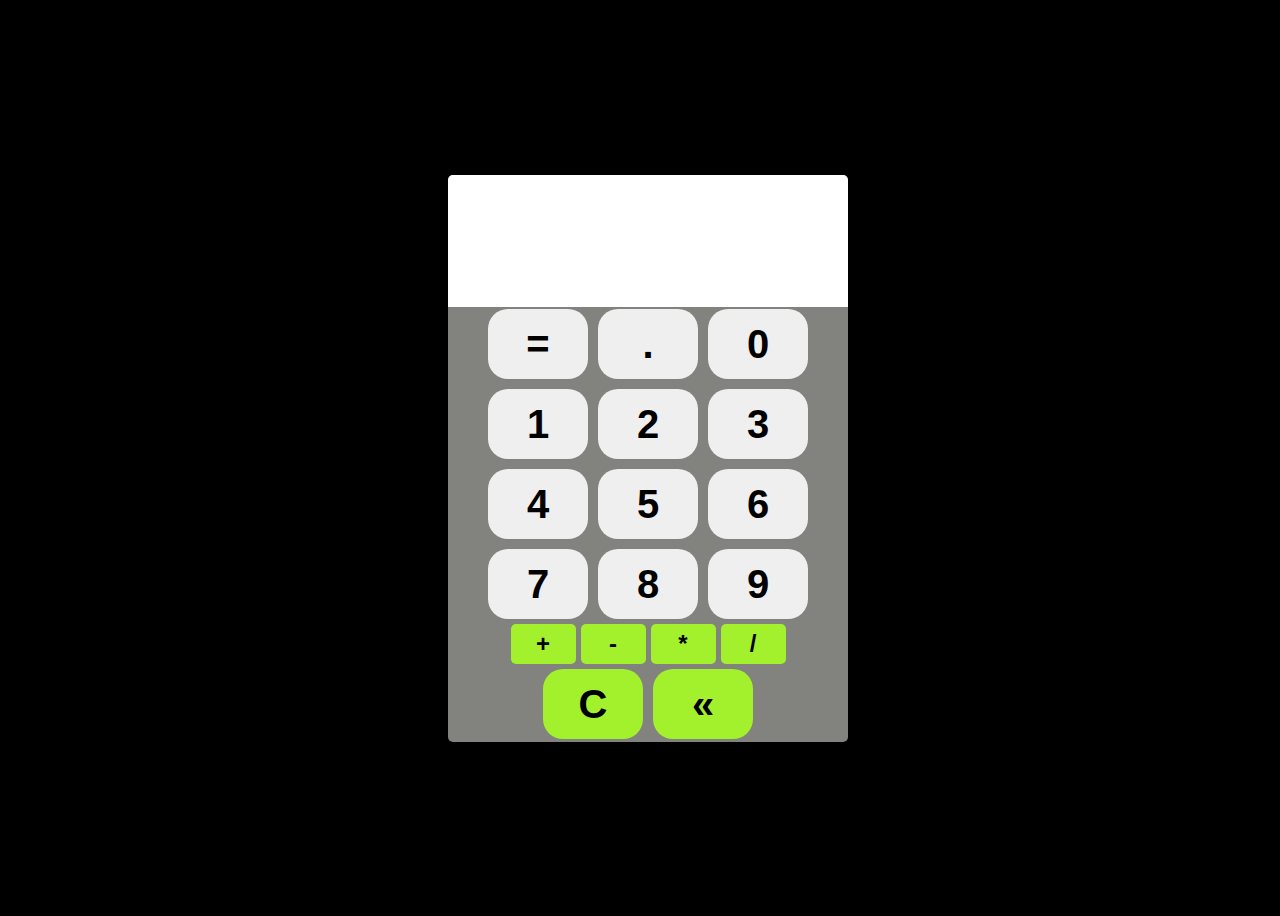
<file: Js-1/Calculator/index.html>
<!DOCTYPE html>
<html>
    <head>
        <meta charset="utf-8">
        <meta http-equiv="X-UA-Compatible" content="IE=edge">
        <title></title>
        <meta name="description" content="">
        <meta name="viewport" content="width=device-width, initial-scale=1">
        <link rel="stylesheet" href="style.css">
    </head>
    <body>
        <div id="calculator">
            <input id="display" readonly>
            <div id="keys">
                <div id="input"> 
                    <button onclick="calculate()">=</button>
                    <button onclick="displayInput('.')">.</button>
                    <button onclick="displayInput('0')">0</button>
                    <button onclick="displayInput('1')">1</button>
                    <button onclick="displayInput('2')">2</button>
                    <button onclick="displayInput('3')">3</button>
                    <button onclick="displayInput('4')">4</button>
                    <button onclick="displayInput('5')">5</button>
                    <button onclick="displayInput('6')">6</button>
                    <button onclick="displayInput('7')">7</button>
                    <button onclick="displayInput('8')">8</button>
                    <button onclick="displayInput('9')">9</button>
                </div>
                <div id="operators">
                    <button onclick="displayInput('+')">+</button>
                    <button onclick="displayInput('+')">-</button>
                    <button onclick="displayInput('+')">*</button>
                    <button onclick="displayInput('+')">/</button>
                </div>
                <div id="support">
                    <button onclick="clearDisplay()">C</button>
                    <button onclick="clearPrevious()">&laquo;</button>
                </div>
            </div>
        </div>
        
        <script src="script.js" async defer></script>
    </body>
</html>
</file>
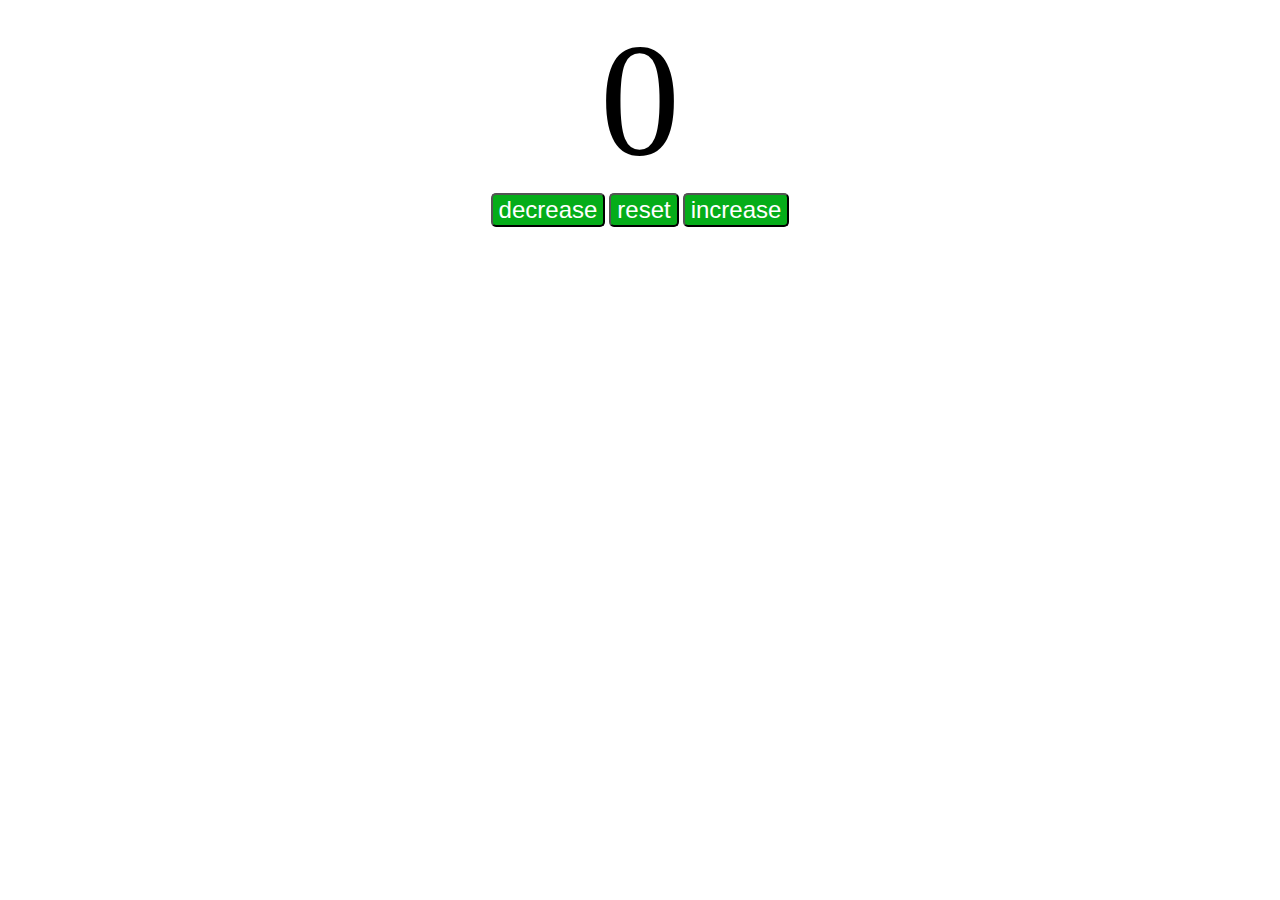
<file: Js-1/Counter js/index.html>
<!DOCTYPE html>
<html>
    <head>
        <meta charset="utf-8">
        <meta http-equiv="X-UA-Compatible" content="IE=edge">
        <title></title>
        <meta name="description" content="">
        <meta name="viewport" content="width=device-width, initial-scale=1">
        <link rel="stylesheet" href="style.css">
    </head>
    <body>
        <div id="container">
            <span id="countLabel">0</span>
            <div>
                <button id="decreaseBtn">decrease</button>
                <button id="resetBtn">reset</button>
                <button id="increaseBtn">increase</button>
            </div>
        </div>
        <script src="index.js" async defer></script>
    </body>
</html>
</file>
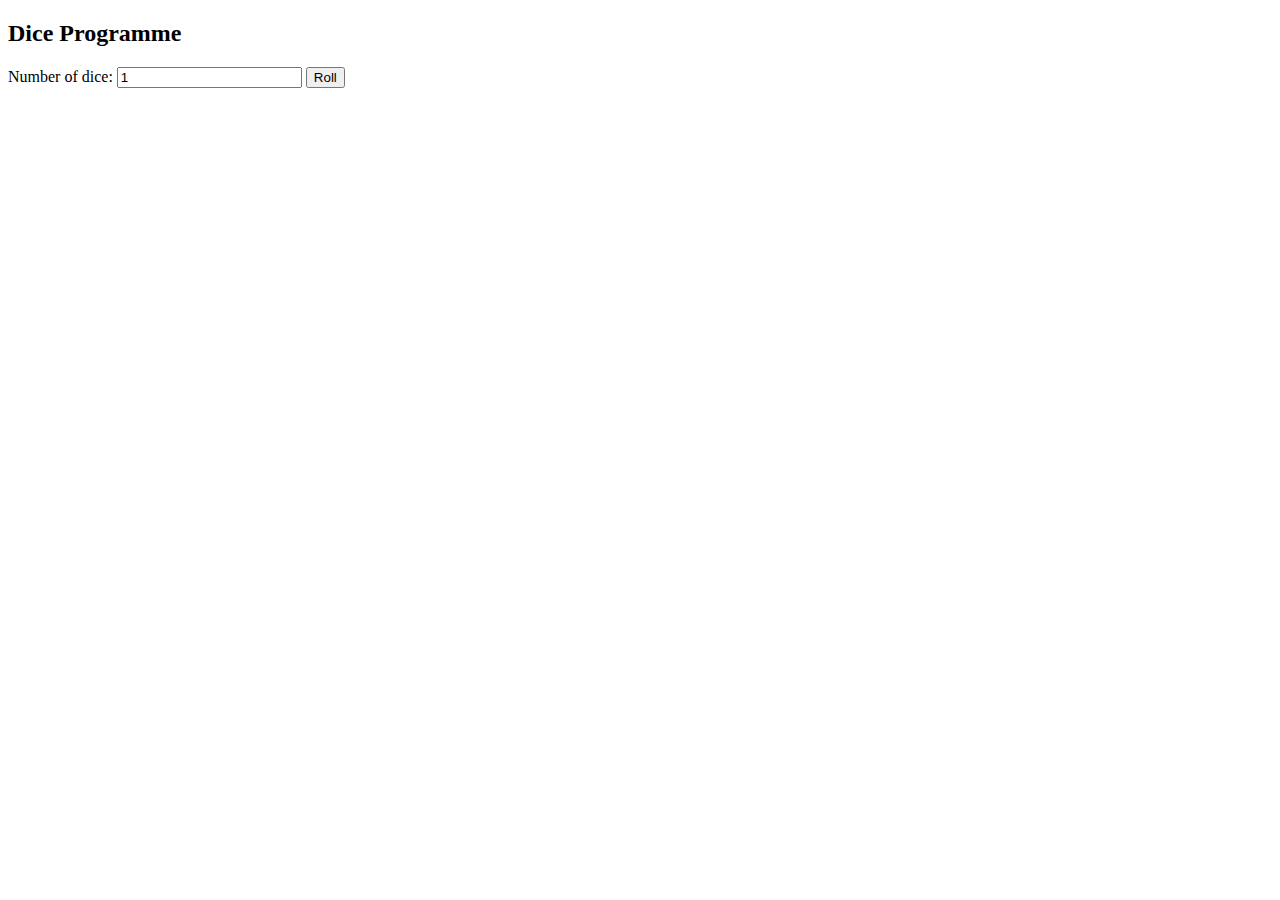
<file: Js-1/Dice/index.html>
<!DOCTYPE html>
<html>
    <head>
        <meta charset="utf-8">
        <meta http-equiv="X-UA-Compatible" content="IE=edge">
        <title></title>
        <meta name="description" content="">
        <meta name="viewport" content="width=device-width, initial-scale=1">
        <link rel="stylesheet" href="style.css">
    </head>
    <body>
        <div class="container">
            <h2>Dice Programme</h2>
            <label for="diceNumber">Number of dice:</label>
            <input type="number" id="diceNumber"  value="1" min="1">
            <button type="button" onclick="roll()">Roll</button>
            <p id="resultNumber"></p>
            <div id="resultImage"></div>
        </div>
        
        <script src="script.js" async defer></script>
    </body>
</html>
</file>
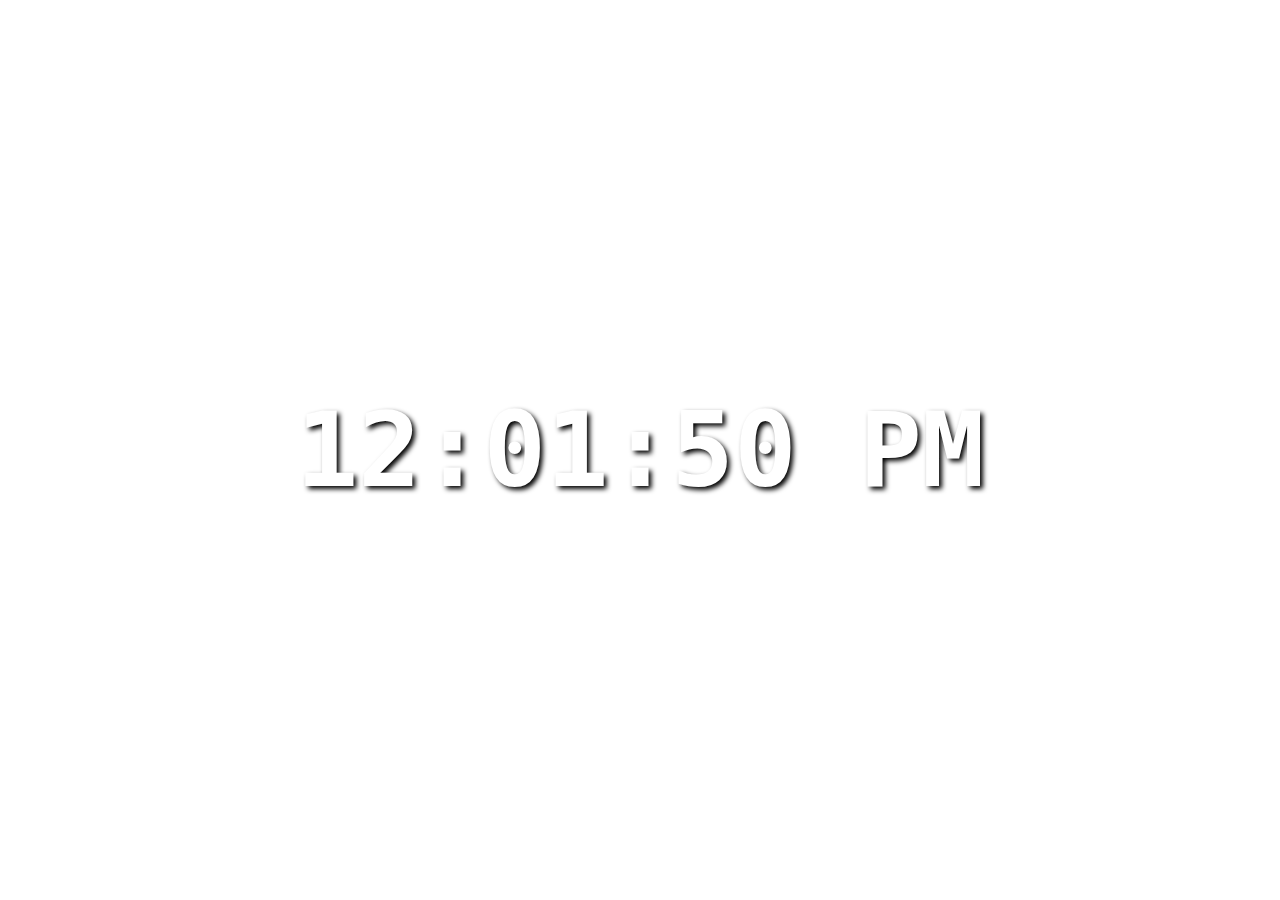
<file: Js-1/digital clock/index.html>
<!DOCTYPE html>
<html>
    <head>
        <meta charset="utf-8">
        <meta http-equiv="X-UA-Compatible" content="IE=edge">
        <title></title>
        <meta name="description" content="">
        <meta name="viewport" content="width=device-width, initial-scale=1">
        <link rel="stylesheet" href="style.css">
    </head>
    <body>
        <div id="container">
            <div id="clock">00:00:00</div>
        </div>
        
        <script src="script.js" async defer></script>
    </body>
</html>
</file>
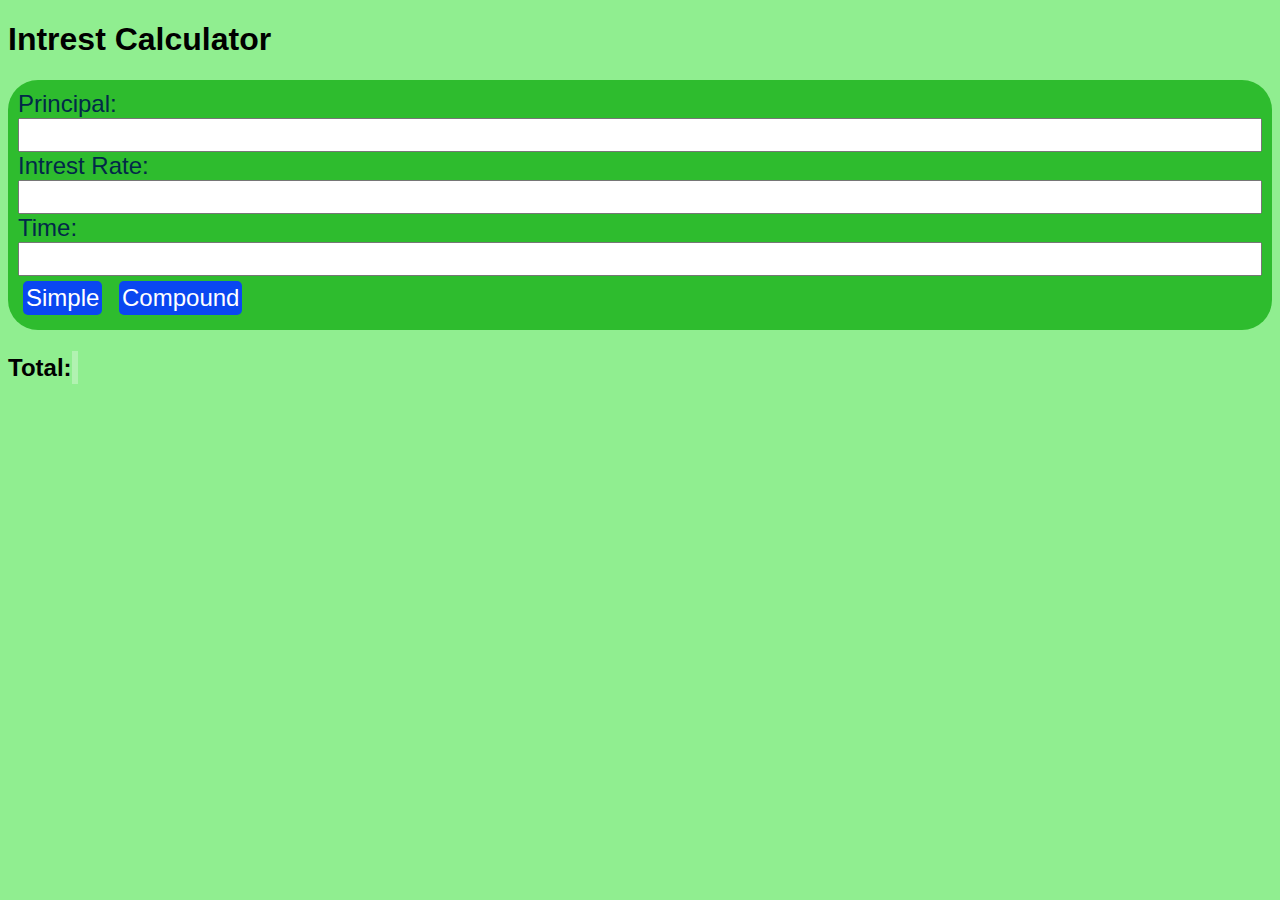
<file: Js-1/Intrest calculator/index.html>
<!DOCTYPE html>

<html>
    <head>
        <meta charset="utf-8">
        <meta http-equiv="X-UA-Compatible" content="IE=edge">
        <title></title>
        <meta name="description" content="">
        <meta name="viewport" content="width=device-width, initial-scale=1">
        <link rel="stylesheet" href="style.css">
    </head>
    <body>
        <h1>Intrest Calculator</h1>
        <form>
            <label for="principal">Principal:</label>
            <input type="number" id="principal">

            <label for="rate">Intrest Rate:</label>
            <input type="number" id="rate">

            <label for="time">Time:</label>
            <input type="number" id="time">

            <div>
                <button type="button" onclick="simple()">Simple</button>
                <button type="button" onclick="compound()">Compound</button>
            </div>
            
        </form>
        <p>Total: <span id="result"></span></p>

        <script src="script.js" async defer></script>
    </body>
</html>
</file>
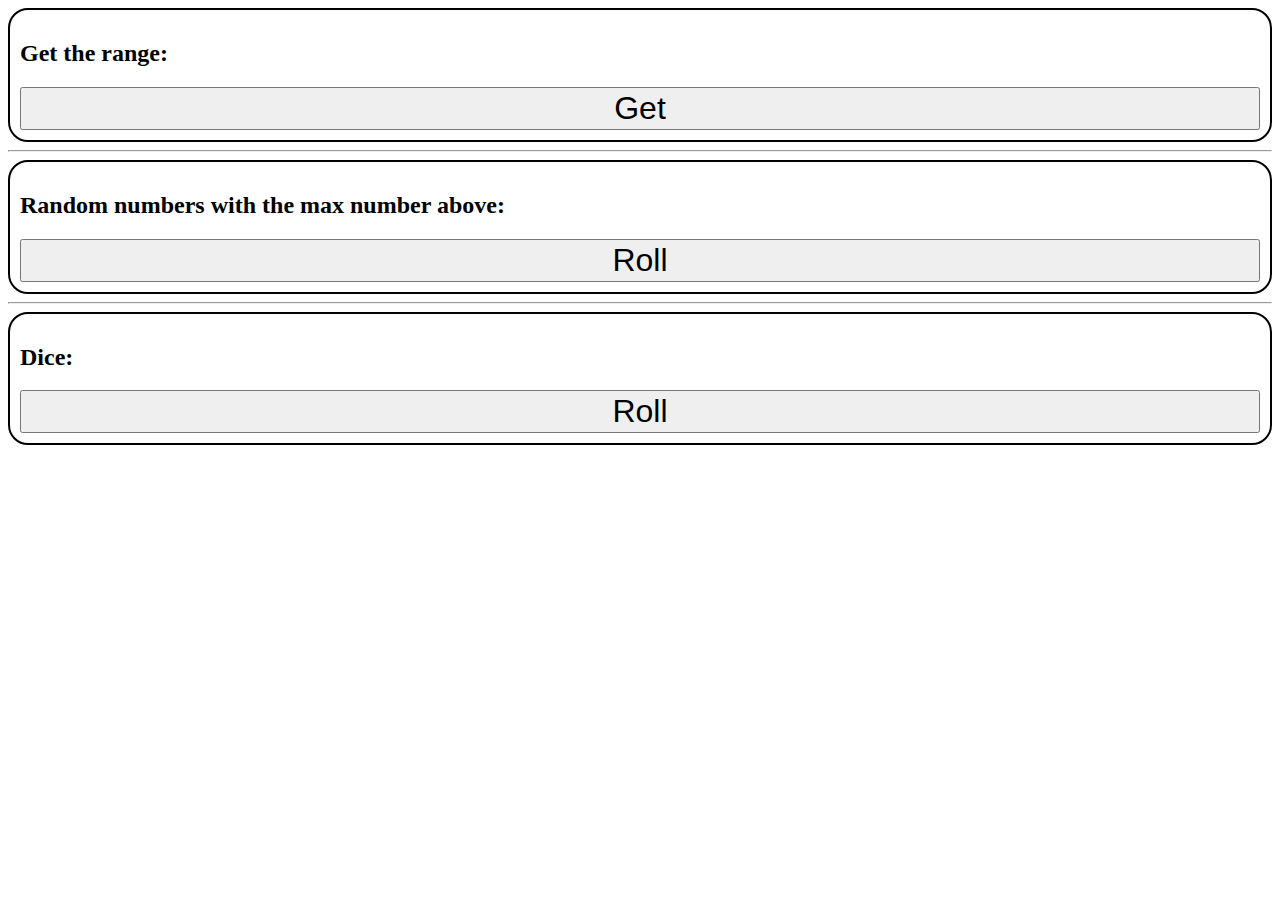
<file: Js-1/Random number and Dice/index.html>
<!DOCTYPE html>
<html>
    <head>
        <meta charset="utf-8">
        <meta http-equiv="X-UA-Compatible" content="IE=edge">
        <title></title>
        <meta name="description" content="">
        <meta name="viewport" content="width=device-width, initial-scale=1">
        <link rel="stylesheet" href="style.css">
    </head>
    <body>
        <div id="genarateRange">
            <h2>Get the range:</h2>
            <button id="rangeBtn">Get</button>
            <label for="" id="rangeLabel"></label>
        </div>
        <hr>
        <div id="randomNumber">
            <h2>Random numbers with the max number above:</h2>
            <button id="randomBtn">Roll</button>
            <label for="" id="randomLabel1"></label>
            <label for="" id="randomLabel2"></label>
            <label for="" id="randomLabel3"></label>
        </div>
        <hr>
        <div id="randomDice">
            <h2>Dice:</h2>
            <button id="diceBtn">Roll</button>
            <label for="" id="diceLabel1"></label>
            <label for="" id="diceLabel2"></label>
            <label for="" id="diceLabel3"></label>
        </div>
        
        <script src="script.js" async defer></script>
    </body>
</html>
</file>
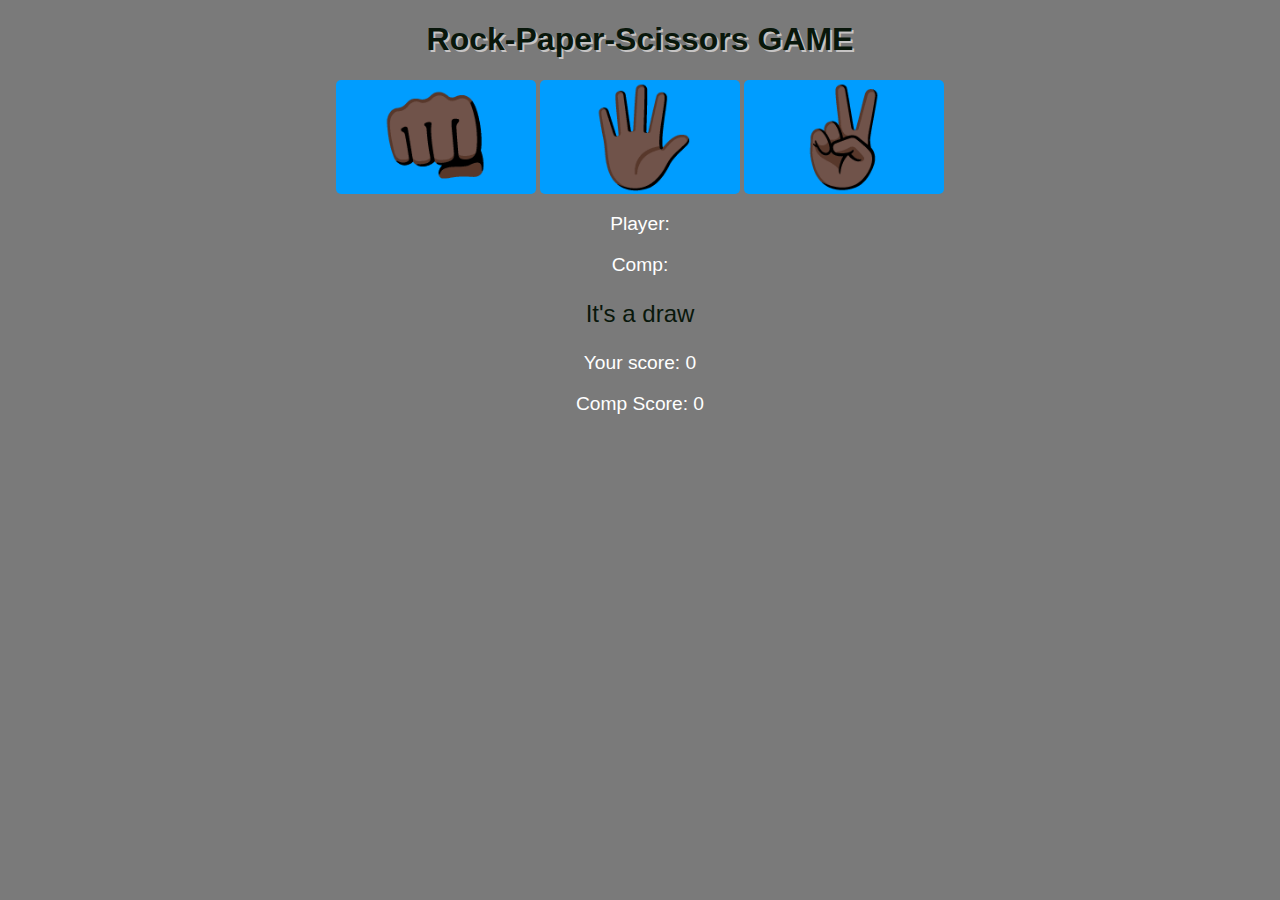
<file: Js-1/Rock-Paper-Scissors/index.html>
<!DOCTYPE html>
<html>
    <head>
        <meta charset="utf-8">
        <meta http-equiv="X-UA-Compatible" content="IE=edge">
        <title></title>
        <meta name="description" content="">
        <meta name="viewport" content="width=device-width, initial-scale=1">
        <link rel="stylesheet" href="style.css">
    </head>
    <body>
        <h1>Rock-Paper-Scissors GAME</h1>

        <div class="container">
            <button id="emoji" onclick="gameOn('Rock')">👊🏿</button>
            <button id="emoji" onclick="gameOn('Paper')">🖐🏿</button>
            <button id="emoji" onclick="gameOn('Scissors')">✌🏿</button>
        </div>
        <div>
            <p id="player1" class="player">Player:</p>
            <p id="player2" class="player">Comp:</p>
            <p id="result">It's a draw</p>
        </div>
        <p id="me" class="player">Your score: <span id="playerScore">0</span></p>
        <p id="comp" class="player">Comp Score: <span id="computerScore">0</span></p>

        
        <script src="script.js" async defer></script>
    </body>
</html>
</file>
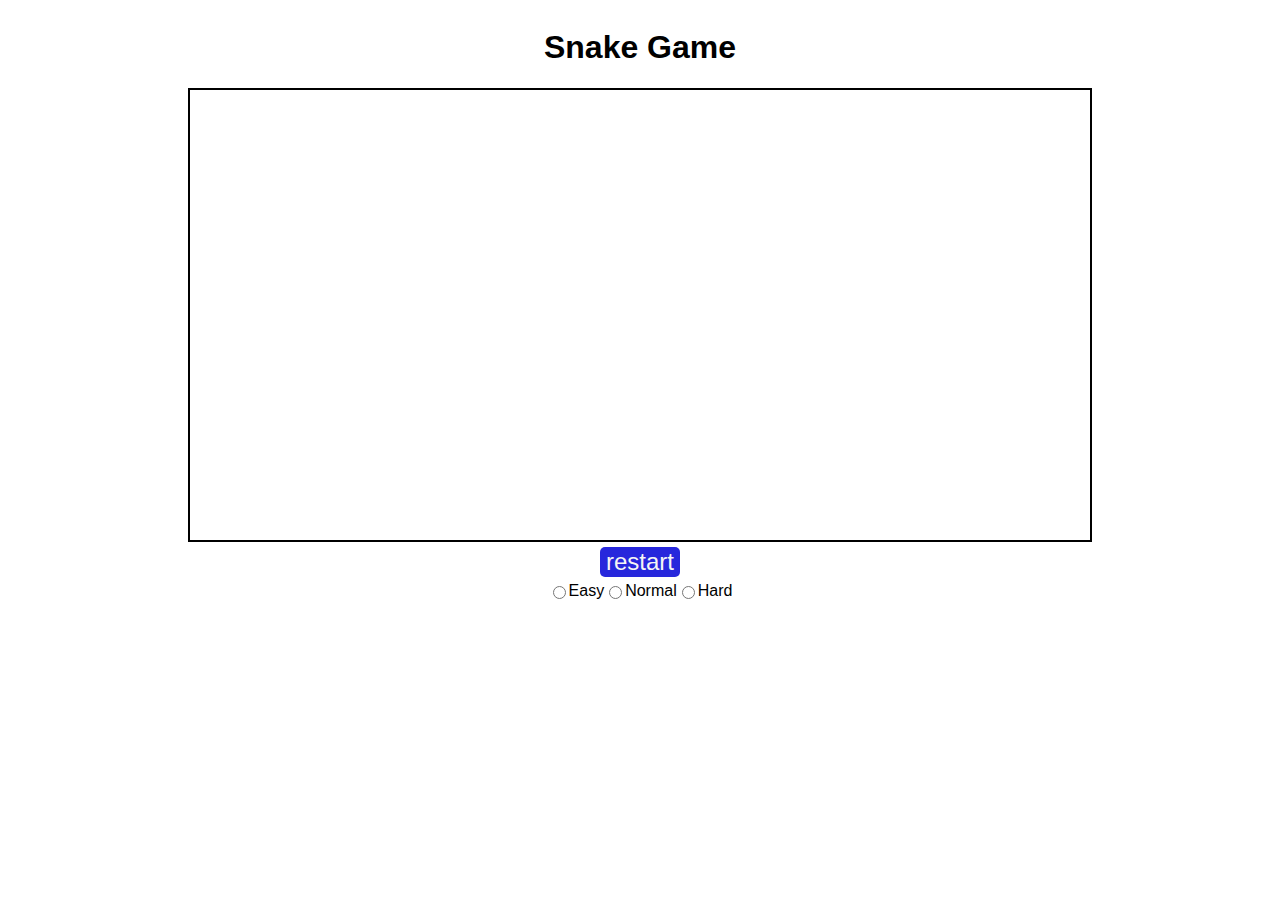
<file: Js-1/Snake xenzia/index.html>
<html lang="en">
<head>
    <meta charset="UTF-8">
    <meta name="viewport" content="width=device-width, initial-scale=1.0">
    <title>Snake Game</title>
    <link rel="stylesheet" href="style.css">
</head>
<body>
    <h1>Snake Game</h1>
   <canvas id="canvas"></canvas> 
   <span id="points" style="font-size: large;"></span>
   <span id="message"></span>
   <button id="btn">restart</button>
   <div style="display: flex;">
    <input id="easy" type="radio" name="level">Easy
    <input id="normal" type="radio" name="level">Normal
    <input id="hard" type="radio" name="level">Hard
   </div>
   <script src="script.js" async defer></script>
</body>
</html>
</file>
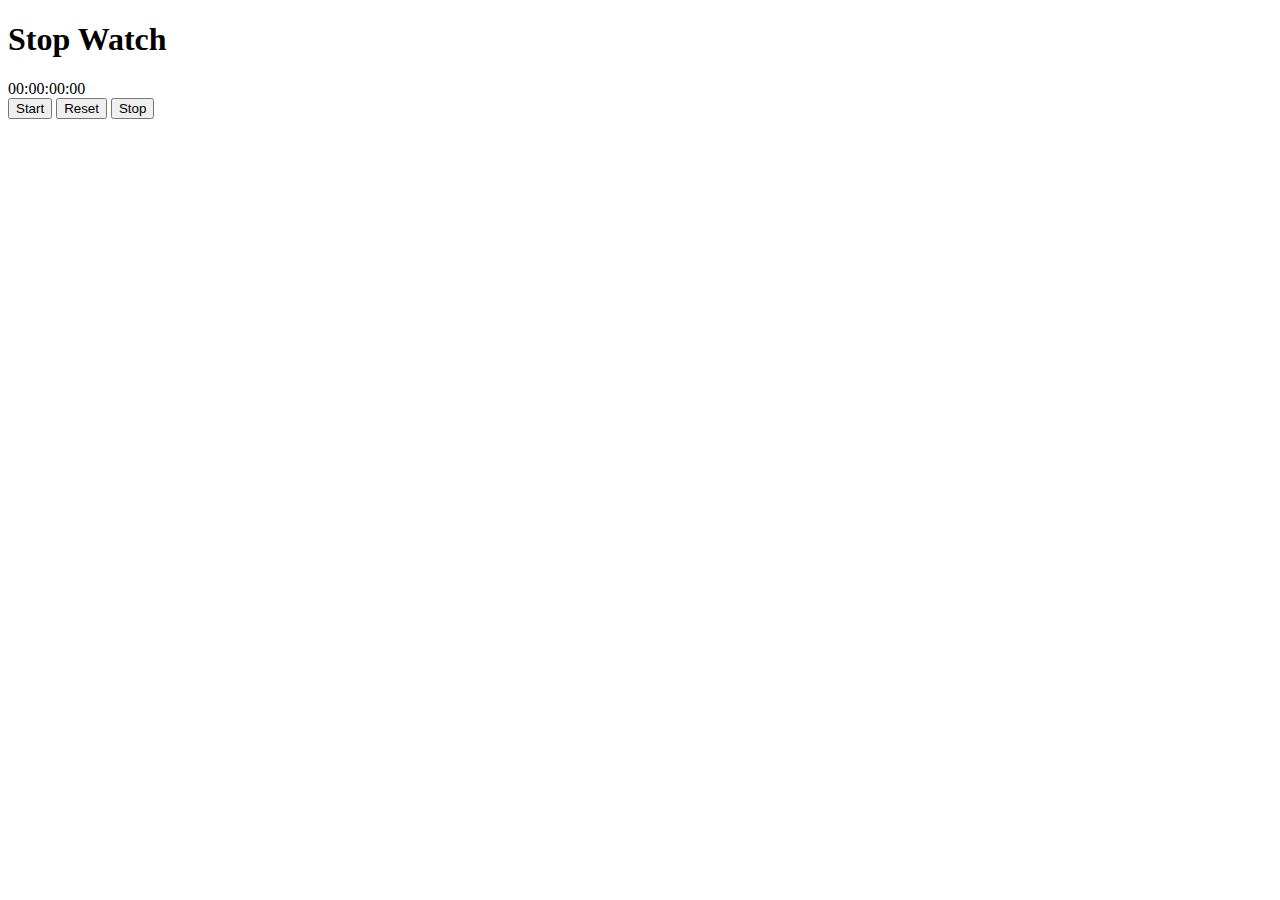
<file: Js-1/Stopwatch/index.html>
<!DOCTYPE html>

<html>
    <head>
        <meta charset="utf-8">
        <meta http-equiv="X-UA-Compatible" content="IE=edge">
        <title></title>
        <meta name="description" content="">
        <meta name="viewport" content="width=device-width, initial-scale=1">
        <link rel="stylesheet" href="">
    </head>
    <body>
        <h1>Stop Watch</h1>
        <div id="container">
            <div id="display">00:00:00:00</div>
            <div id="btn-group">
                <button id="start" onclick="start()"> Start </button>
                <button id="reset" onclick="reset()"> Reset </button>
                <button id="stop" onclick="stop()"> Stop </button>
            </div>
        </div>
        
        <script src="script.js" async defer></script>
    </body>
</html>
</file>
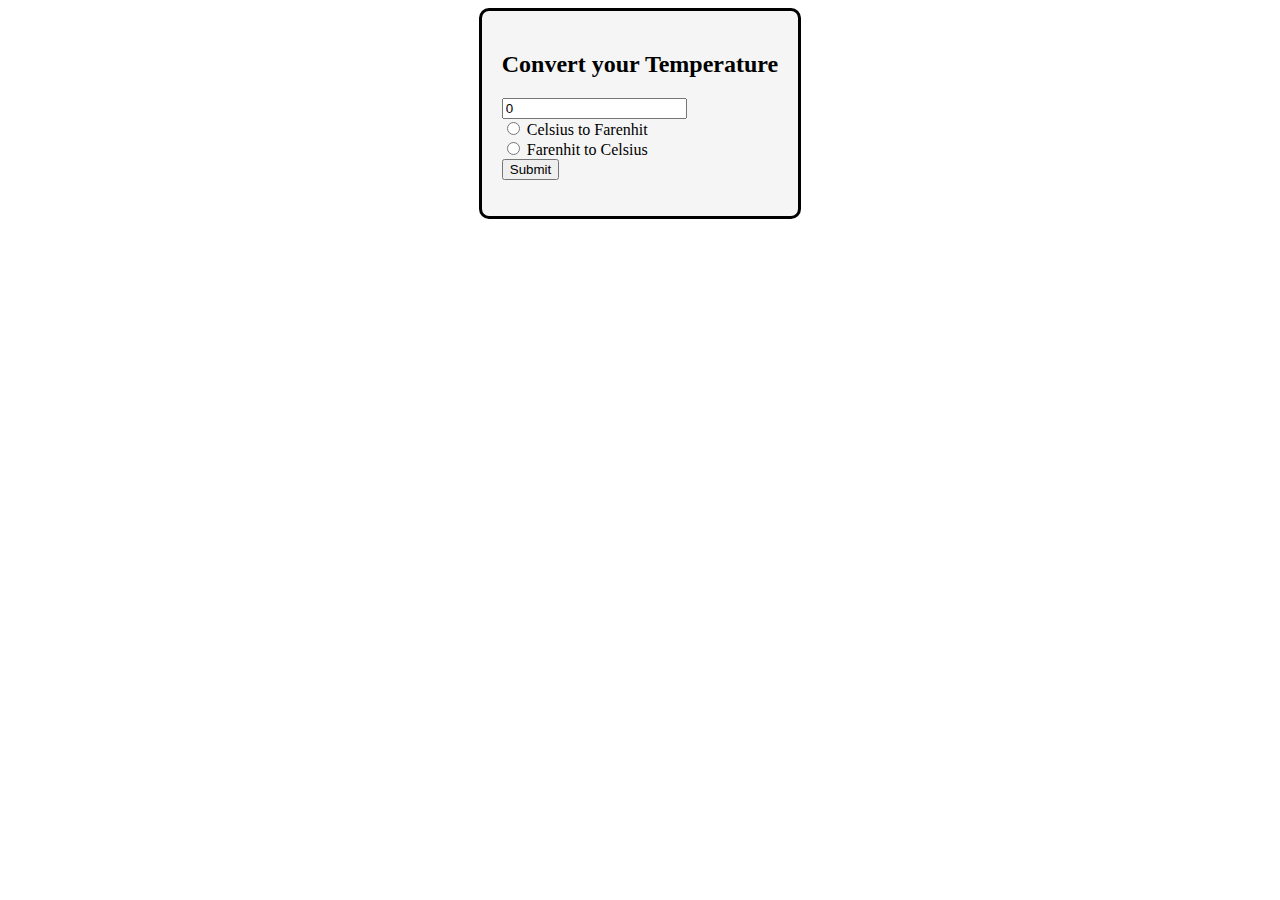
<file: Js-1/Temp converter/index.html>
<!DOCTYPE html>
<html>
    <head>
        <meta charset="utf-8">
        <meta http-equiv="X-UA-Compatible" content="IE=edge">
        <title></title>
        <meta name="description" content="">
        <meta name="viewport" content="width=device-width, initial-scale=1">
        <link rel="stylesheet" href="style.css">
    </head>
    <body>
        <form>
            <h2>Convert your Temperature</h2>
            <input type="number" id="inputTemp" value="0"><br>

            <input type="radio" name="unit" id="toFar">
            <label for="toFar">Celsius to Farenhit</label>
            <br>
            <input type="radio" name="unit" id="toCelsius">
            <label for="toCelsius">Farenhit to Celsius</label>
            <br>
            <button type="button" onclick="convert()">Submit</button>
            <p id="result"></p>
        </form>
        <script src="script.js" async defer></script>
    </body>
</html>
</file>
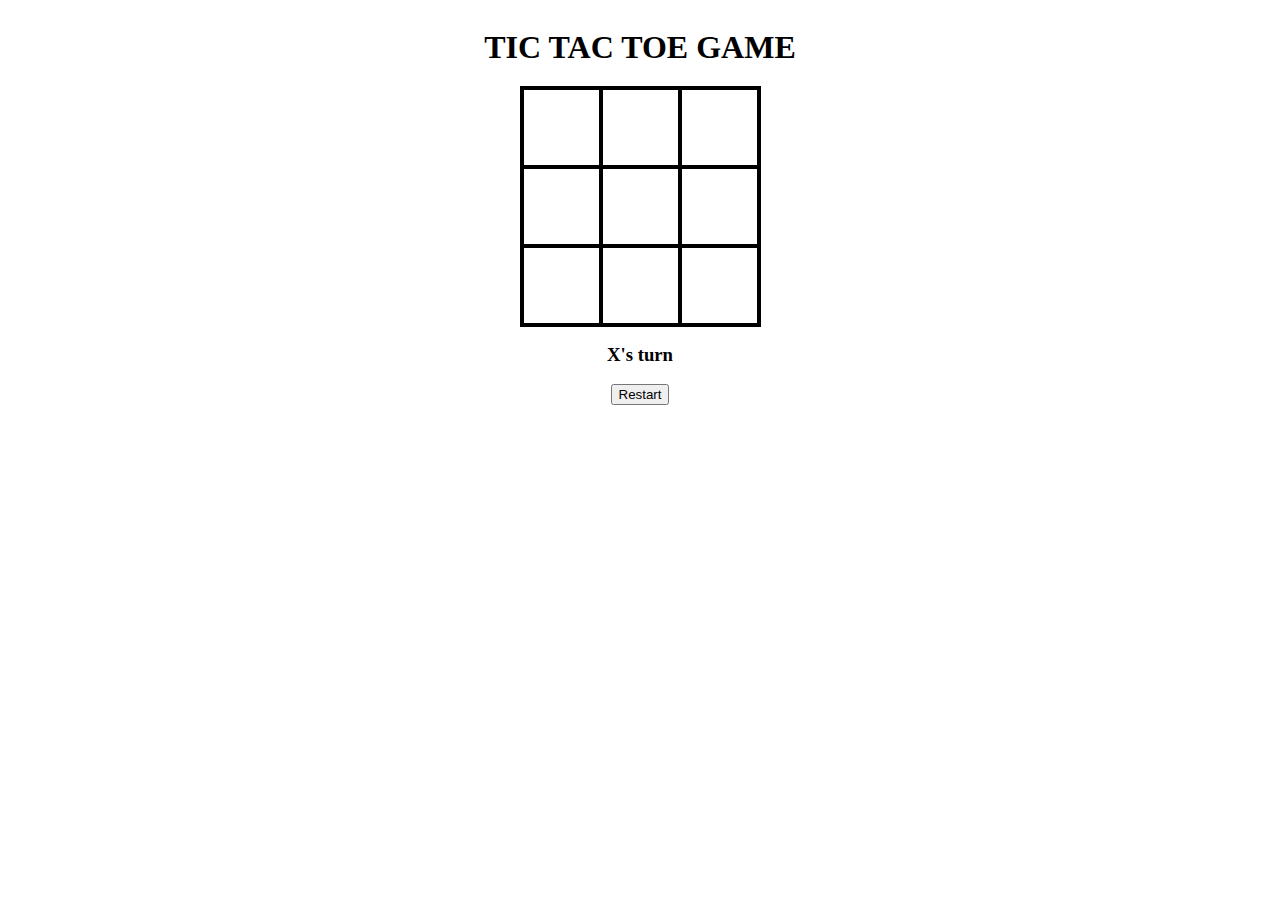
<file: Js-1/Tic-Tac-Toe js/index.html>
<!DOCTYPE html>
<html>
    <head>
        <meta charset="utf-8">
        <meta http-equiv="X-UA-Compatible" content="IE=edge">
        <title></title>
        <meta name="description" content="">
        <meta name="viewport" content="width=device-width, initial-scale=1">
        <link rel="stylesheet" href="style.css">
    </head>
    <body>
        <h1>TIC TAC TOE GAME</h1>
        <div id="cellContainer">
            <div class="cell" cellIndex="0"></div>
            <div class="cell" cellIndex="1"></div>
            <div class="cell" cellIndex="2"></div>
            <div class="cell" cellIndex="3"></div>
            <div class="cell" cellIndex="4"></div>
            <div class="cell" cellIndex="5"></div>
            <div class="cell" cellIndex="6"></div>
            <div class="cell" cellIndex="7"></div>
            <div class="cell" cellIndex="8"></div>
        </div>
        <h3 id="statusText"></h3>
        <button id="restart">Restart</button>
        <script src="index.js" async defer></script>
    </body>
</html>
</file>
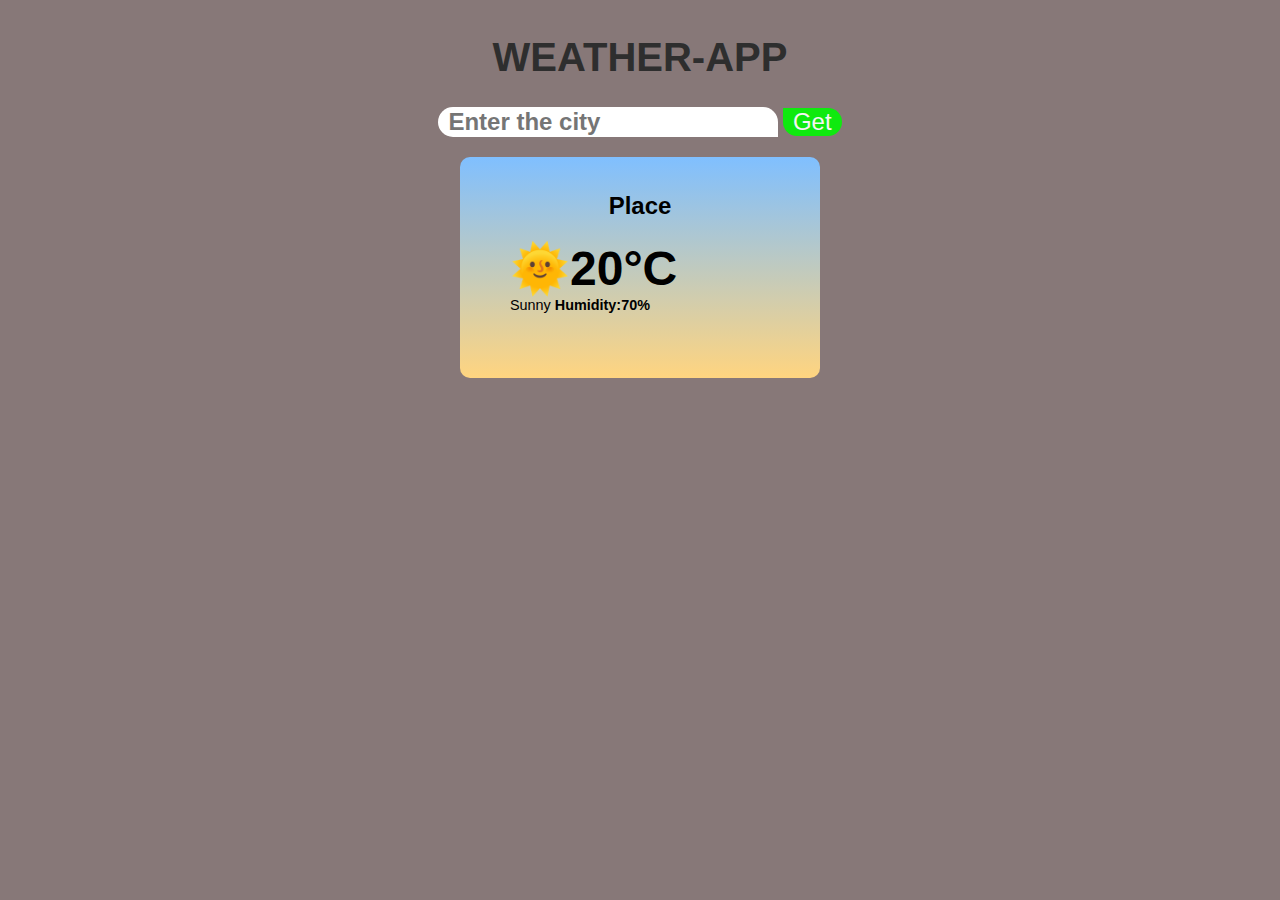
<file: Js-1/Weather App/index.html>
<!DOCTYPE html>
<html>
    <head>
        <meta charset="utf-8">
        <meta http-equiv="X-UA-Compatible" content="IE=edge">
        <title>Weather App</title>
        <meta name="description" content="">
        <meta name="viewport" content="width=device-width, initial-scale=1">
        <link rel="stylesheet" href="style.css">
    </head>
    <body>
        <h1>WEATHER-APP</h1>
        <form id="weatherForm">
            <input type="text" class="placeInput" placeholder="Enter the city">
            <button type="submit">Get</button>
        </form>

        <div class="card">
            <h2 class="placeDisplay">Place</h2>
            <div class="outer">
                <div class="start">
                    <p class="emojiTemp">
                        <span class='weatherEmoji'>🌞</span><span class="temperatureDisplay">20&deg;C</span>
                    </p>
                    <p class="humidName">
                        <span class="name">Sunny</span>
                        <span class="Humidity">Humidity:70%</span>
                    </p>
                </div>
            </div>
            
            
            <p id="error"></p>
        </div>
        
        <script src="script.js" async defer></script>
    </body>
</html>
</file>
<file: Js-1/Calculator/style.css>
body{
    height: 100vh;
    width: 100vw;
    display: flex;
    justify-content: center;
    align-items: center;
    background-color: rgb(0, 0, 0);
}
#calculator{
    background-color: rgb(130, 130, 127);
    border-radius: 5px;
    overflow: hidden;
    max-width: 400px;
}
#display{
    width: 98%;
    padding: 20px;
    font-size: 5rem;
    text-align: left;
    border: none;
}
#keys{
    display: flex;
    flex-direction: column;
    align-items: center;
    width: 100%;
}
button{
    font-size: 2.5em;
    border: none;
    border-radius: 20px;
    padding: 5px;
    width: 100px;
    height: 70px;
    font-weight: 600;
    cursor: pointer;
}
button:hover{
    color: white;
    background-color: rgb(2, 5, 30);
}
button:active{
    background-color: rgb(2, 5, 80);
}
#input{
    display: grid;
    grid-template-columns: repeat(3, 1fr);
    gap: 10px;
    margin: 2.5px;
}
#operators{
    margin: 2.5px;
    display: grid;
    grid-template-columns: repeat(4, 1fr);
    gap: 5px;
}
#operators button{
    font-size: 1.5em;
    width: 65px;
    height: 40px;
    border-radius: 5px;
    background-color: rgb(163, 241, 45);
}
#support{
    margin: 2.5px;
    display: grid;
    grid-template-columns: repeat(2, 1fr);
    gap: 10px;
}
#support button{
    background-color: rgb(163, 241, 45); 
}
</file>
<file: Js-1/Counter js/style.css>
#container{
    display: flex;
    flex-direction: column;
    align-items: center;
}
#countLabel{
    font-family:'Permanent Marker';
    font-size: 10em;
}
button{
    background-color: hsl(127, 94%, 35%);
    color: white;
    font-weight: 500;
    border-radius: 5px;
    cursor: pointer;
    transition: background-color 0.25s;
    font-size: 1.5em;
    padding: auto;
}
button:hover{
    background-color: hsl(214, 100%, 56%)
}
</file>
<file: Js-1/Dice/style.css>
#resultImage{
    display: flex;
    flex-wrap: wrap;
    background-color: rgb(186, 185, 185);
    width: fit-content;
}
#resultImage img{
    width: 50px;
    height: auto;
    margin: 5px;
    background-color: transparent;  
}
</file>
<file: Js-1/digital clock/style.css>
body{
    background-image: url(https://wallpaper.forfun.com/fetch/16/1649074ecd03634e05639d767e131258.jpeg?w=1470&r=0.5625);
    background-position: center;
    background-repeat: no-repeat;
    background-size: cover;
    background-attachment: fixed;
    margin: 0;
}
#container{
     display: flex;
    justify-content: center; 
    align-items: center;
    height: 100vh;
}
#clock{font-family: monospace;
    font-size: 6.5rem;
    font-weight: bold;
    text-align: center;
    color: white;
    backdrop-filter: blur(5px);
    background-color: hsla(0, 0%, 100%, 0.1);
    width: 100%;
    text-shadow: 3px 3px 5px hsl(0, 0%, 0%)
}
</file>
<file: Js-1/Intrest calculator/style.css>
body{
    font-family: Arial, Helvetica, sans-serif;
    background-color: lightgreen;
}
form{
    background-color: rgb(46, 188, 46);
    padding: 10px;
    border-radius: 30px;
    font-size: 1.5em;
    display: flex;
    flex-direction: column;
}
label{
    color: rgb(2, 41, 72);
    font-weight: 400;
}
input{
    font-size: 1.5rem;
}
button{
    font-size: 1.5rem;
    background-color: rgb(10, 71, 241);
    color: white;
    margin: 5px;
    padding: 3px;
    border: none;
    border-radius: 5px;
}
p{
    font-size: 1.5em;
    font-weight: 600;
}
#result{
    background-color: rgb(177, 242, 177); 
    padding: 3px;   
}
</file>
<file: Js-1/Random number and Dice/style.css>
body{
    font-family: 'Permanent Marker,Comic Sans',cursive;
}
div{
    border: 2px;
    border-color: black;
    border-style: solid;
    margin: auto;
    border-radius: 20px;
    padding: 10px;
    display: flex;
    flex-direction: column;
}
label{
    font-size: 3em;
}
button{
    font-size: 2em;
}
</file>
<file: Js-1/Rock-Paper-Scissors/style.css>
body{
    background-color: hsl(0, 0%, 48%);
    font-family: 'Franklin Gothic Medium', 'Arial Narrow', Arial, sans-serif;
    text-align: center;
    color: rgb(9, 23, 11);  
}
h1{
    text-shadow: 2px 2px #c6c4c4;
}
button{
    font-size: 6rem;
    background-color: rgb(0, 157, 255);
    border: none;
    border-radius: 5px;
    width: 200px;
    transition: background-color 0.5s ease;
}
button:hover{
    background-color: hsl(200, 100%, 70%); 
}
.player{
    font-size: 1.2em;
    color: white;
}
#result{
    font-size: 1.5em;
}
.win{
    color: lightgreen;
}
.lose{
    color: crimson;
}
</file>
<file: Js-1/Snake xenzia/style.css>
body{
    display: flex;
    flex-direction: column;
    align-items: center;
    font-family: 'Franklin Gothic Medium', 'Arial Narrow', Arial, sans-serif;
}
#canvas{
    width: 100vmin;
    border-color: black;
    border-width: 2px;
    border-style: solid;
}
button{
    border: none;
    background-color: rgb(39, 39, 220);
    font-size: 1.5rem;
    margin: 5px;
    border-radius: 5px;
    color: whitesmoke;
}
#easy{
    background-color: rgb(17, 105, 178);
}
#normal{
    background-color: rgb(20, 184, 20);
}
#hard{
    background-color: rgb(177, 33, 33);
}
</file>
<file: Js-1/Temp converter/style.css>
body{
    display: flex;
    justify-content: center;
}
form{
    background-color: whitesmoke;
    padding: 20px;
    border-radius: 10px;
    border-color: black;
    border-style: solid;
}
</file>
<file: Js-1/Tic-Tac-Toe js/style.css>
body{
    display: flex;
    flex-direction: column;
    align-items: center;
    font-family: "Permanent Marker", cursive;
    text-align: center;
}
#cellContainer{
    display: grid;
    grid-template-columns: repeat(3, auto);
}
.cell{
    width: 75px;
    height: 75px;
    border: 2px solid;
    box-shadow: 0 0 0 2px;
    line-height: 75px;
    font-size: 50px;
    cursor: pointer;
}
</file>
<file: Js-1/Weather App/style.css>
body{
    text-align: center;
    font-family: 'Arial Narrow Bold', sans-serif;
    background-color: hsl(0, 6%, 50%);
    display: flex;
    flex-direction: column;
    align-items: center;
}
h1{
    font-size: 2.5rem;
    font-weight: 700;
    color: hsl(0, 0%, 18%);
}
input{
    font-size: 1.5rem;
    font-weight: 600;
    color: hsl(0, 0%, 30%);
    border: none;
    border-radius: 15px;
    padding-left: 10px;
    border-bottom-right-radius: 0px;
}
button{
    font-size: 1.5rem;
    border-radius: 15px;
    border-top-left-radius: 0px;
    border: none;
    padding: 0px 10px;
    background-color: rgb(15, 234, 15);
    color: whitesmoke;
    transition: background-color 1s ease;
}
button:hover{
    background-color: rgb(6, 141, 6);
    box-shadow: 3px 3px 6px rgb(37, 36, 36);
}
.card{
    background: linear-gradient(180deg, hsl(210, 100%, 75%), hsl(40, 100%, 75%));
    padding: 30px;
    min-width: 300px;
    max-width: 600px;
    margin: 20px;
    border-radius: 10px;
    position: relative;
}
.outer{
    width: 100%;
    display: flex;
    flex-direction: column;
    align-items: flex-start;
    padding: 5px;
    margin: 5px;
}
.start{
    padding: 0px;
    margin: 0px;
    text-align: left;
}
.emojiTemp{
    font-size: 3rem;
    font-weight: 600;
    margin-bottom: 0px;
    padding-bottom: 0px;
}
.humidName{
    font-size: 0.9rem;
    font-weight: 600;
    margin-top: 0px;
    padding-top: 0px;
}
.name{
    font-weight: 400;
}
p{
    padding: 5px;
    margin: 5px;
}
h2{
    margin: 5px;
}
.display{
    display: flex;
}
</file>
